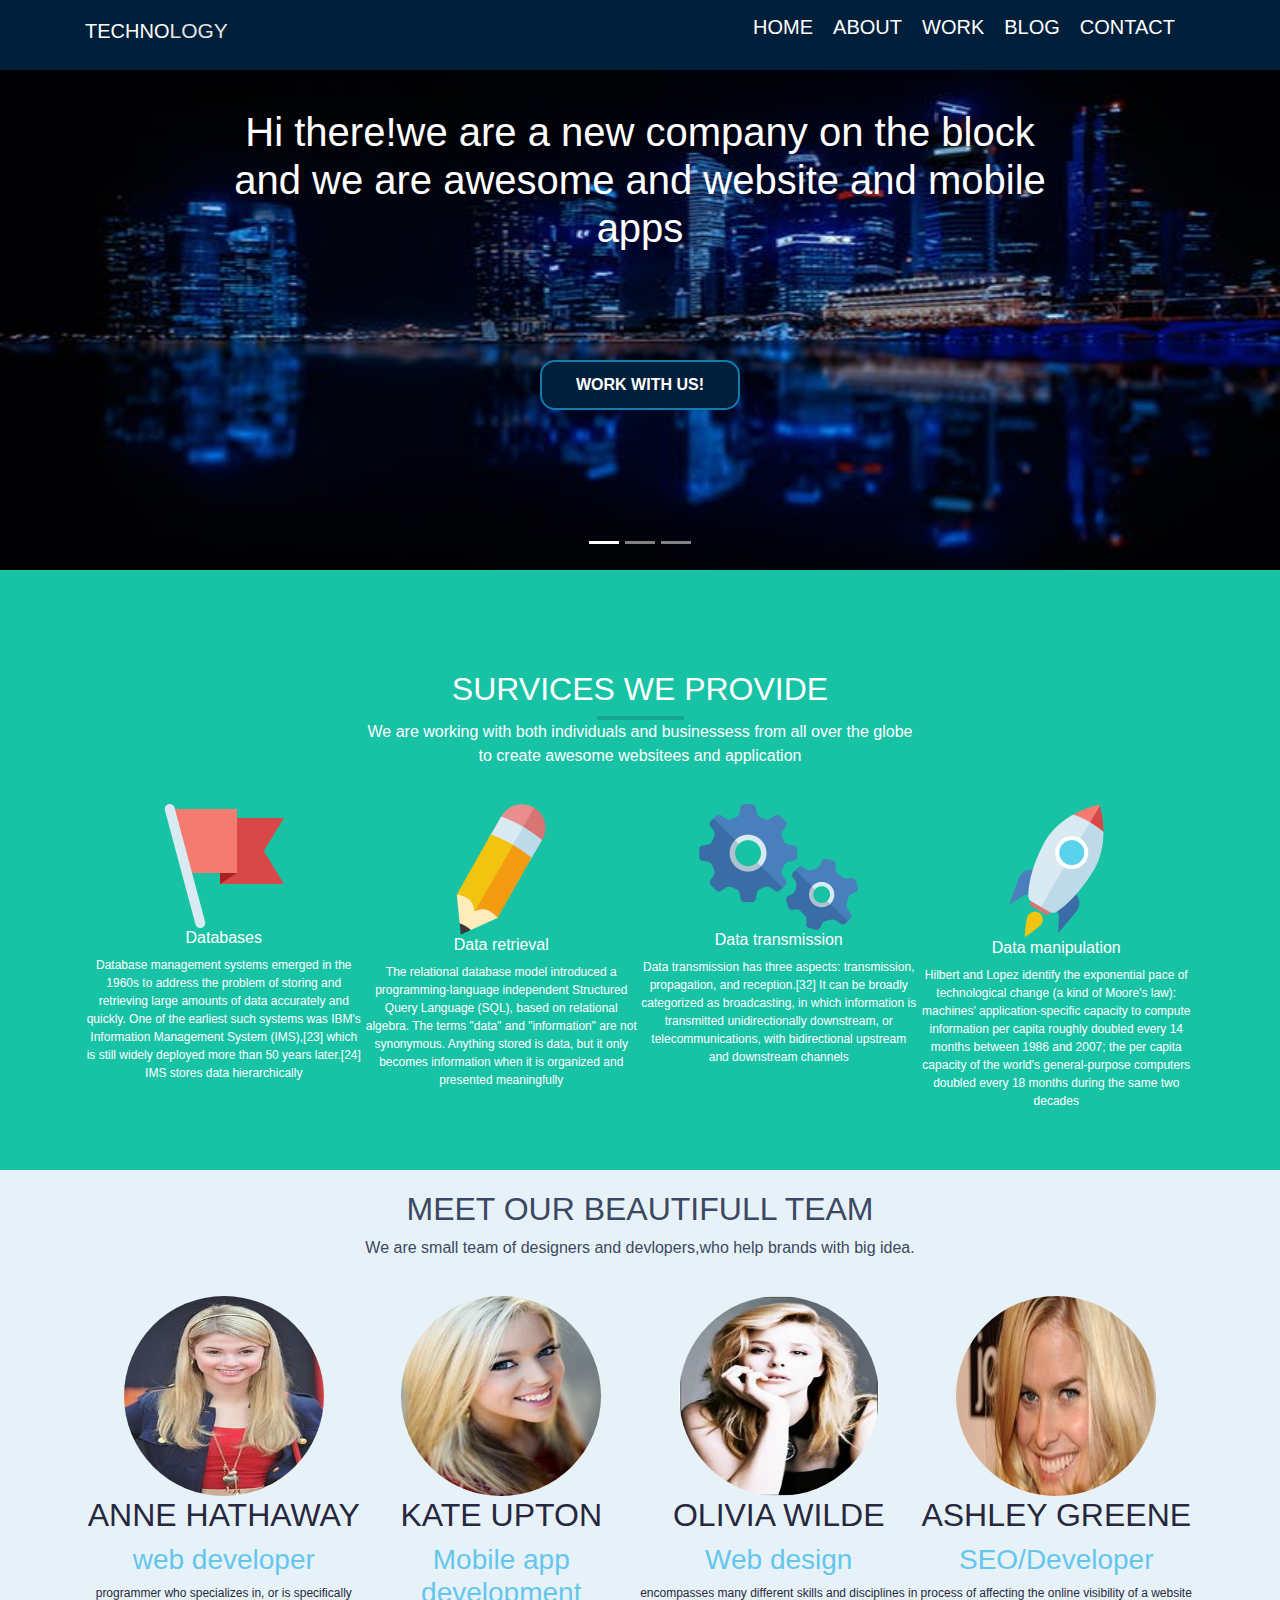
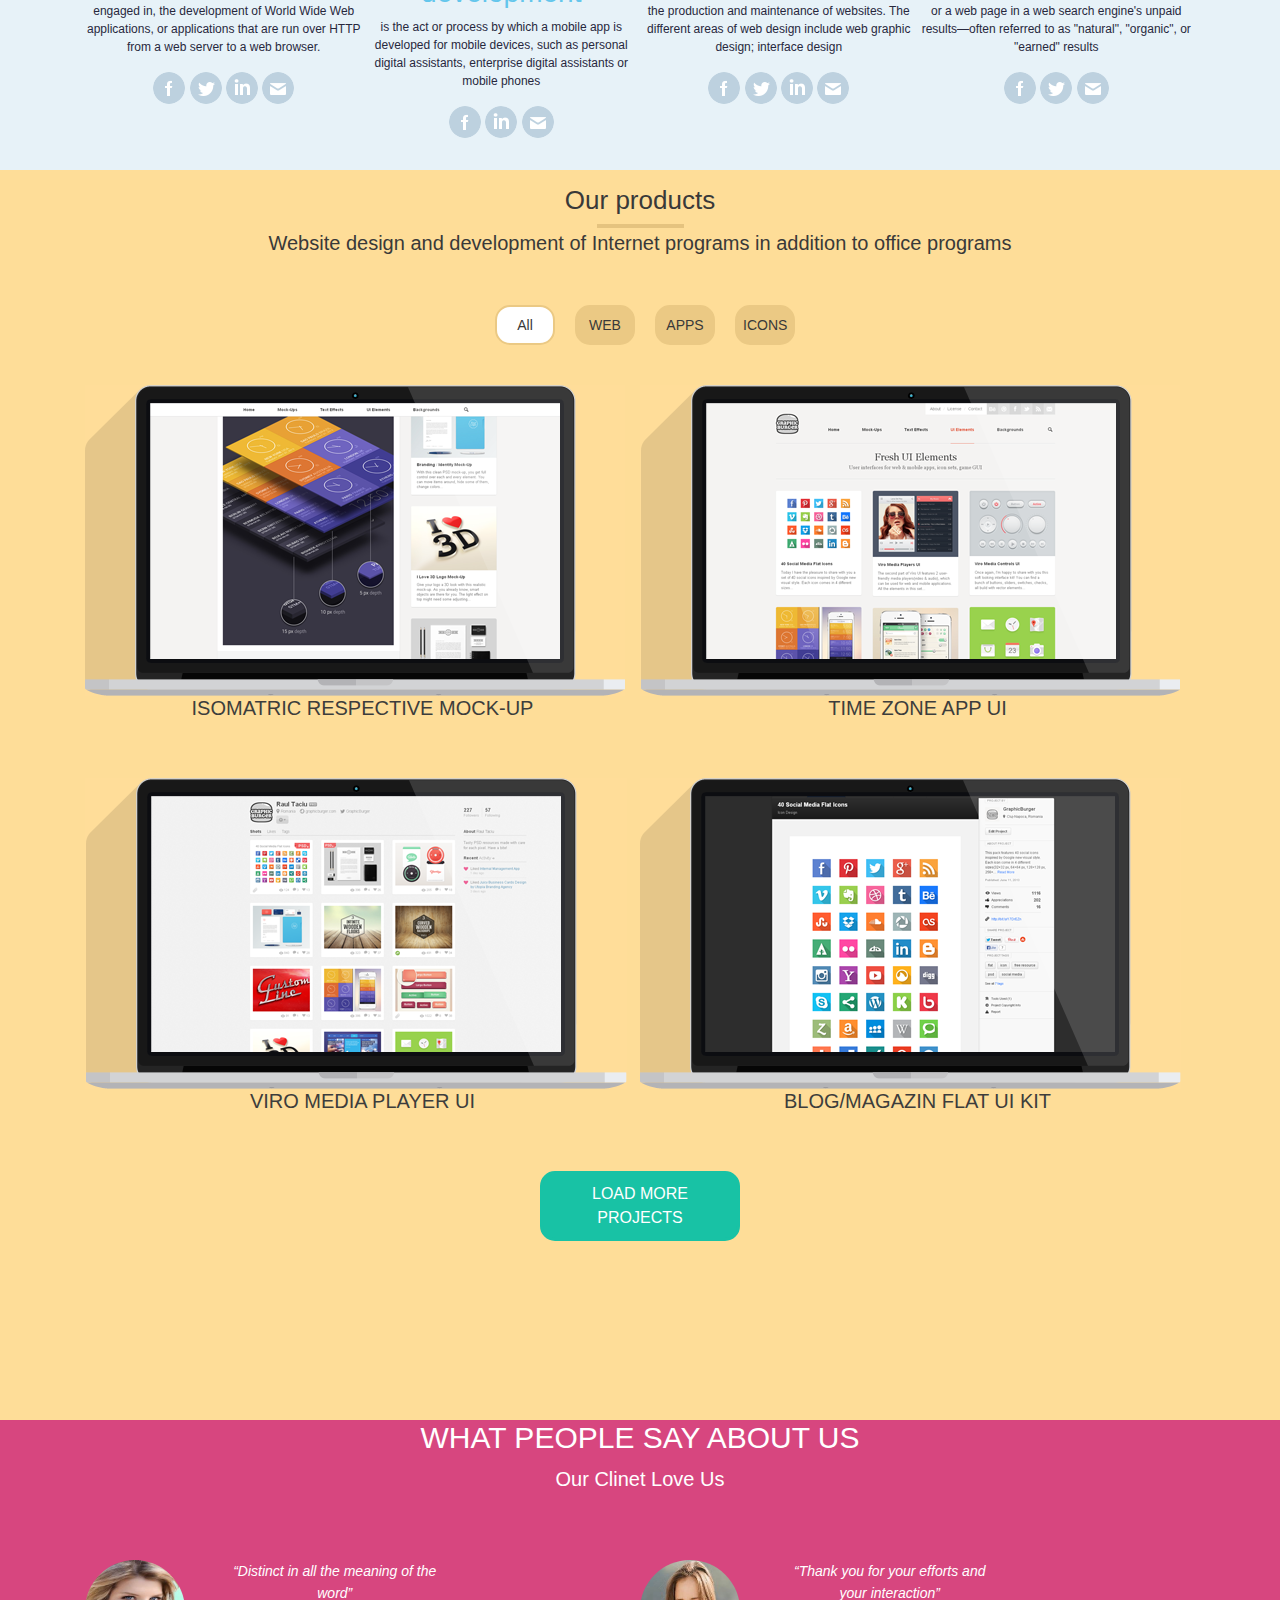
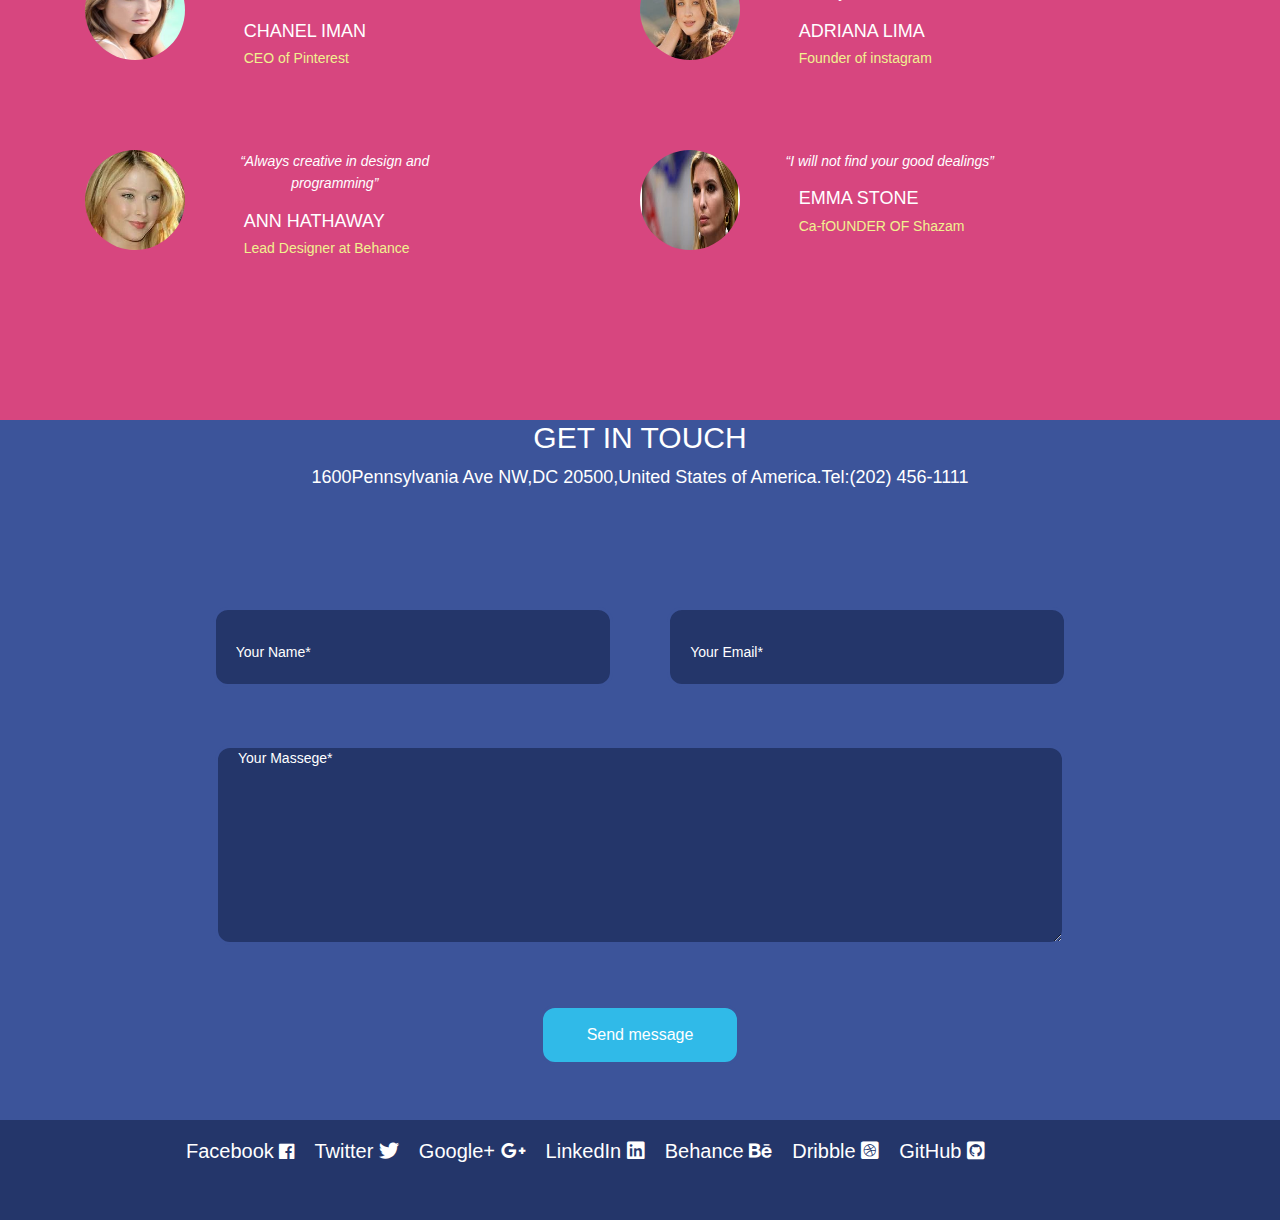
<file: index.html>
<html lang="en">

<head>
    <meta charset="UTF-8">
    <meta name="viewport" content="width=device-width, initial-scale=1.0">
    <meta http-equiv="X-UA-Compatible" content="ie=edge">
    <title> technology information</title>
    <link rel="stylesheet" href="css/style.css">
    <link rel="stylesheet" href="css/all.css">
    <script src="JS/jquery-3.2.1.min.js"></script>
    <script src="JS/bootstrap.min.js"></script>
    <link rel="stylesheet" href="css/bootstrap.css">
    



</head>

<body>
    <!--...........start header..........-->
    <div class="header">
        <div class="navbar">
            <div class="container">
                <h2>techno<span>logy</span></h2>
                <ul>
                    <li><a class="active" href="https://www.merriam-webster.com/dictionary/information%20technology" target="_blank">HOME</a></li>
                    <li><a href="http://www.qtrpages.com/site-130884.html">ABOUT</a></li>
                    <li><a href="https://themeforest.net/category/psd-templates#content">WORK</a></li>
                    <li><a href="https://www.theblogstarter.com/?msclkid=7240fb2532141953db09a0db9c37dc36">BLOG</a></li>
                    <li><a href="index2.html">CONTACT</a></li>
                </ul>
            </div>

        </div>
        <div class="slider">
            <div id="carouselExampleIndicators" class="carousel slide" data-ride="carousel" data-interval="4000">
                <ol class="carousel-indicators">
                    <li data-target="#carouselExampleIndicators" data-slide-to="0" class="active"></li>
                    <li data-target="#carouselExampleIndicators" data-slide-to="1"></li>
                    <li data-target="#carouselExampleIndicators" data-slide-to="2"></li>
                  </ol>
                <div class="carousel-inner">
                  <div class="carousel-item active">
                    <img class="d-block w-100" src="images/34.jpeg">
                    <div class="carousel-caption d-none d-md-block">
                        <h2 class="style">Hi there!we are a new company on the block <br>
                            and we are awesome and website and mobile apps </h2>
                        <button class="work">WORK WITH US!</button>
                      </div>
                    
                  </div>
                  <div class="carousel-item">
                    <img class="d-block w-100" src="images/40.jpeg">
                    <div class="carousel-caption d-none d-md-block">
                        <h2 class="style1">Hi there!we are a new company on the block <br>
                            and we are awesome and website and mobile apps </h2>
                        <button class="work1">WORK WITH US!</button>
                      </div>
                  </div>
                  <div class="carousel-item">
                    <img class="d-block w-100" src="images/41.jpeg">
                    <div class="carousel-caption d-none d-md-block">
                        <h2 class="style2">Hi there!we are a new company on the block <br>
                            and we are awesome and website and mobile apps </h2>
                        <button class="work3">WORK WITH US!</button>
                      </div>
                  </div>
                </div>
               
              </div>
              
        </div>
       
    </div>
    <!--............end header...........-->

    <!--...............start survices.................-->
    <div class="survices">
        <div class="container">
            <div class="sur">
                <h2> SURVICES WE PROVIDE</h2>
                <img src="images/line1.png">
                <P>We are working with both individuals and businessess from all over the globe<br>
                    to create awesome websitees and application</P>
            </div>
            <div class="image">
                <img src="images/am.png">
                <h2>Databases</h2>
                <P>Database management systems emerged in the 1960s to address the problem of storing and retrieving large amounts of data accurately and quickly. One of the earliest such systems was IBM's Information Management System (IMS),[23] which is still widely deployed more than 50 years later.[24] IMS stores data hierarchically</P>
            </div>
            <div class="image">
                <img src="images/am2.png">
                <h2>Data retrieval</h2>
                <P>The relational database model introduced a programming-language independent Structured Query Language (SQL), based on relational algebra. The terms "data" and "information" are not synonymous. Anything stored is data, but it only becomes information when it is organized and presented meaningfully</P>
            </div>
            <div class="image">
                <img src="images/am3.png">
                <h2>Data transmission</h2>
                <P>Data transmission has three aspects: transmission, propagation, and reception.[32] It can be broadly categorized as broadcasting, in which information is transmitted unidirectionally downstream, or telecommunications, with bidirectional upstream and downstream channels</P>
            </div>
            <div class="image">
                <img src="images/am4.png">
                <h2>Data manipulation</h2>
                <P>Hilbert and Lopez identify the exponential pace of technological change (a kind of Moore's law): machines' application-specific capacity to compute information per capita roughly doubled every 14 months between 1986 and 2007; the per capita capacity of the world's general-purpose computers doubled every 18 months during the same two decades</P>
            </div>
        </div>
    </div>
    <!--...............end survices.................-->
    <!--..........start of team..............-->
    <div class="team">
        <div class="container">
            <div class="tm">
                <h2> MEET OUR BEAUTIFULL TEAM</h2>
                
                <P>We are small team of designers and devlopers,who help brands with big idea. </P>
            </div>
            <div class="pic">
                <img src="images/h1.jpg" height="200px" width="200px">
                <h2>ANNE HATHAWAY</h2>
                <h3>web developer </h3>
                <P> programmer who specializes in, or is specifically engaged in, the development of World Wide Web applications, or applications that are run over HTTP from a web server to a web browser. </P>
                        <img src="images/facebook.png">
                        <img src="images/twitter.png">
                        <img src="images/in.png">
                        <img src="images/mail.png">
            </div>
            <div class="pic">
                <img src="images/h9.jpg"  height="200px" width="200px">
                <h2>KATE UPTON</h2>
                <h3>Mobile app development </h3>
                <P>is the act or process by which a mobile app is developed for mobile devices, such as personal digital assistants, enterprise digital assistants or mobile phones</P>
                        <img src="images/facebook.png">
                        
                        <img src="images/in.png">
                        <img src="images/mail.png">
            </div>
            <div class="pic">
                <img src="images/h3.jpg"  height="200px" width="200px">
                <h2>OLIVIA WILDE</h2>
                <h3>Web design</h3>
                <P> encompasses many different skills and disciplines in the production and maintenance of websites. The different areas of web design include web graphic design; interface design</P>
                        <img src="images/facebook.png">
                        <img src="images/twitter.png">
                        <img src="images/in.png">
                        <img src="images/mail.png">
            </div>
            <div class="pic">
                <img src="images/h4.jpg" height="200px" width="200px">
                <h2>ASHLEY GREENE</h2>
                <h3>SEO/Developer </h3>
                <P>process of affecting the online visibility of a website or a web page in a web search engine's unpaid results—often referred to as "natural", "organic", or "earned" results</P>
                        <img src="images/facebook.png">
                        <img src="images/twitter.png">
                        
                        <img src="images/mail.png">
            </div>
        </div>
    </div>
    <!--..........end of team..............-->

    <!--.........start of prot............-->
    <div class="prot">
        <div class="container">
            <div class="pr">
                <h2>Our products</h2>
                <img src="images/line2.png">
                <P> Website design and development of Internet programs in addition to office programs </P>
                <div class="list">
                    <ul>
                        <li><button class="active">All</button></li>
                        <li><button>WEB</button></li>
                        <li><button>APPS</button></li>
                        <li><button>ICONS</button></li>
                    </ul>
                </div>
            </div>
            <div class="picture">
                <div class="photo">
                    <img src="images/11.png">
                    <h2>ISOMATRIC RESPECTIVE MOCK-UP</h2>
                </div>
                <div class="photo">
                    <img src="images/12.png">
                    <h2>TIME ZONE APP UI</h2>
                </div>
                <div class="photo">
                    <img src="images/13.png">
                    <h2>VIRO MEDIA PLAYER UI</h2>
                </div>
                <div class="photo">
                    <img src="images/14.png">
                    <h2>BLOG/MAGAZIN FLAT UI KIT</h2>
                </div>
            </div>
            <div class="be">
                <button>LOAD MORE PROJECTS</button>
            </div>
        </div>

    </div>
    <!--.................end of prot..................-->

    <!--.............start people.................-->
    <div class="people">
        <div class="container">
            <h2> WHAT PEOPLE SAY ABOUT US</h2>
            <p>Our Clinet Love Us</p>

            <div class="amena">
                <div class="pict">
                    <img src="images/h5.jpg" height="100px" width="100px">
                </div>
                <div class="iman">
                    <p><q>Distinct in all the meaning of the word</q> </p>
                    <h2>CHANEL IMAN</h2>
                    <h3>CEO of Pinterest</h3>
                </div>

            </div>
            <div class="amena">
                <div class="pict">
                    <img src="images/h6.jpg" height="100px" width="100px">
                </div>
                <div class="iman" style="margin-right:0">
                    <p><q>Thank you for your efforts and your interaction</q> </p>
                    <h2>ADRIANA LIMA</h2>
                    <h3>Founder of instagram</h3>
                </div>

            </div>
            <div class="amena">
                <div class="pict">
                    <img src="images/h7.jpg" height="100px" width="100px">
                </div>
                <div class="iman">
                    <p><q>Always creative in design and programming</q> </p>
                    <h2>ANN HATHAWAY</h2>
                    <h3>Lead Designer at Behance</h3>
                </div>

            </div>
            <div class="amena">
                <div class="pict">
                    <img src="images/image.jpg" height="100px" width="100px">
                </div>
                <div class="iman" style="margin-right:0">
                    <p><q>I will not find your good dealings</q> </p>
                    <h2>EMMA STONE</h2>
                    <h3>Ca-fOUNDER OF Shazam</h3>
                </div>

            </div>


        </div>
    </div>
    <!--.............end people.................-->

    <!--..............start footer--...............-->
    <div class="footer">
        <div class="container">
            <div class="head">
                <h2>GET IN TOUCH</h2>
                <P>1600Pennsylvania Ave NW,DC 20500,United States of America.Tel:(202) 456-1111</P>
            </div>
            <div class="reg">
                <form>
                <label><input type="text" placeholder="Your Name*" required></label>
                <label><input type="email" placeholder="Your Email*" required></label>
                <br>
                <textarea name="your message" placeholder="Your Massege*" required></textarea>
                <br>
                <input type="submit" value="Send message" >
            </form>
            </div>
        </div>
    </div>
            <div class="link">
                <div class="container">
                <h2>
                <ul>
                    <li><a href="https://ar-ar.facebook.com/" target="_blank">Facebook <i class="fab fa-facebook fa-sm"></i> </a></li>
                    <li><a href="https://twitter.com/i/flow/signup" target="_blank">Twitter   <i class="fab fa-twitter"></i></a></li>
                    <li><a href="https://plus.google.com/up/?continue=https://plus.google.com/people" target="_blank">Google+
                          <i class="fab fa-google-plus-g"></i></a></li>
                    <li><a href="https://ae.linkedin.com/" target="_blank">LinkedIn <i class="fab fa-linkedin"></i></a></li>
                    <li><a href="https://www.behance.net/" target="_blank">Behance <i class="fab fa-behance"></i></a></li>
                    <li><a href="https://dribbble.com/" target="_blank">Dribble <i class="fab fa-dribbble-square"></i></a></li>
                    <li><a href="https://github.com/" target="_blank">GitHub <i class="fab fa-github-square"></i></a></li>
                </ul>
                </h2>
            </div>
            </div>

<!--..............end footer--...............-->
</body>

</html>
</file>
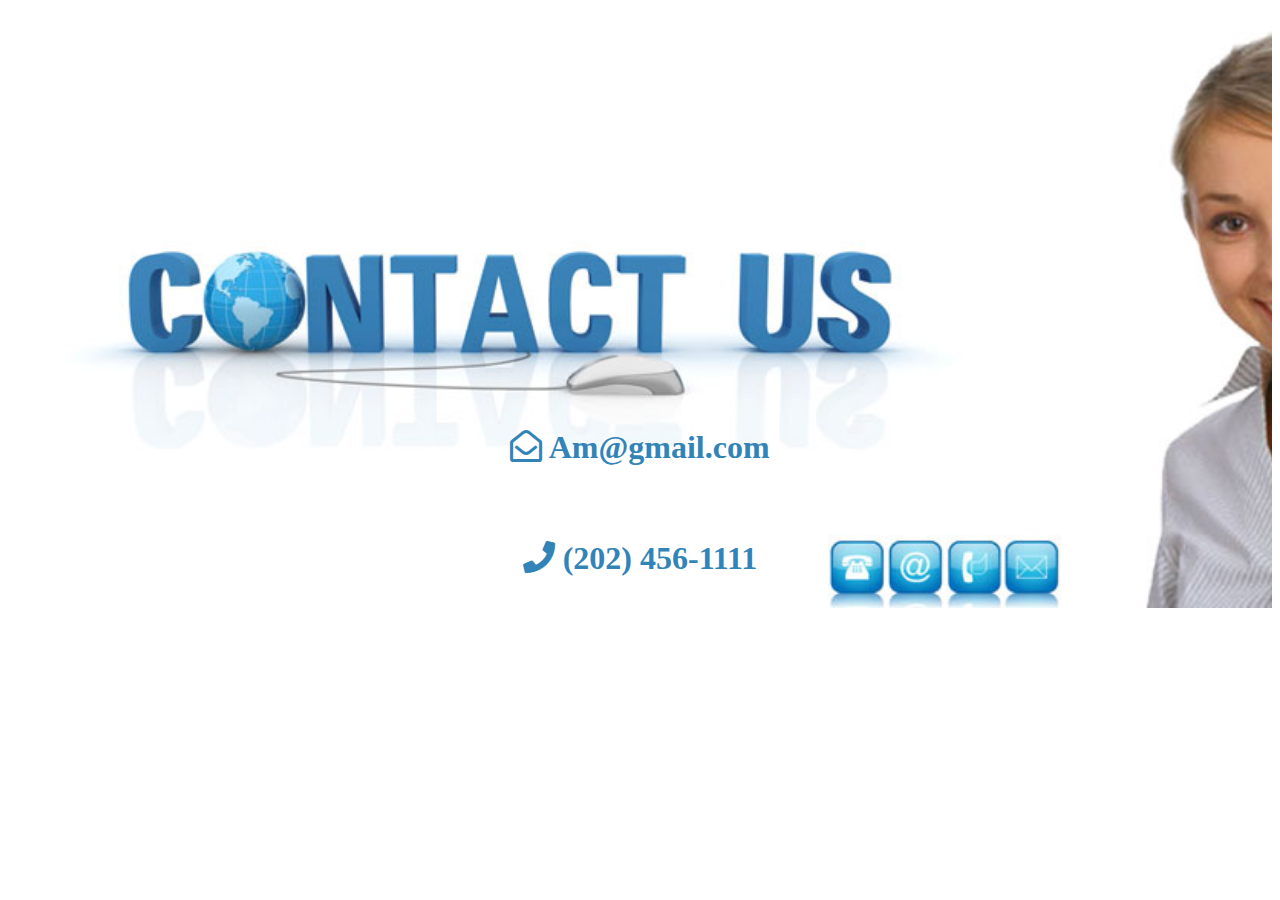
<file: index2.html>
<html lang="en">
<head>
    <meta charset="UTF-8">
    <meta name="viewport" content="width=device-width, initial-scale=1.0">
    <meta http-equiv="X-UA-Compatible" content="ie=edge">
    <title>contact us</title>
    <link rel="stylesheet" href="css/style2.css">
    <link rel="stylesheet" href="css/all.css">
</head>
<body>
    <div class="contact">
       
        
        
        <h1> <i class="far fa-envelope-open"></i> Am@gmail.com 
            <br> <br> <br><i class="fas fa-phone"></i> (202) 456-1111</h1>
    
        
    </div>

</body>
</html>
</file>
<file: css/style.css>
/*start header*/
.container{width: 1170px; margin: 0 auto}
.header .navbar{height:70px;background-color: #001F3B}
.header .navbar h2{ float: left;font-size: 20px;text-transform: uppercase;color: white;
    font-family: Arial, Helvetica, sans-serif }
.header .navbar h2 span{color:#E5E4E3;font-size: 21px} 
.header .navbar ul{float: right; list-style: none}
.header .navbar li{float: left;padding-right: 20px}
.header .navbar li a{font-size: 20px; color: white;text-decoration: none}
.header .navbar li a:hover{color: #633A7A;}
.header .navbar li .active{color: white}  
.header .slider{height: 500px;}
 #carouselExampleIndicators {height: 500px;background-size: cover;}
 #carouselExampleIndicators .carousel-caption{bottom: 140px}
.header .slider #carouselExampleIndicators  img{height: 500px;}
.header .slider #carouselExampleIndicators .style{text-align:center;color:white;padding-top: 200px;font-size: 40px;}
#carouselExampleIndicators .carousel-caption .work{background-color:#001F3B;height: 50px;width: 200px;color: white;
    font-weight: bold;border:2px solid  #167AAB;border-radius: 15px}
#carouselExampleIndicators .carousel-caption .work1{background-color:#FDBF51;height: 50px;width: 200px;color: white
        font-weight: bold;border:2px solid  #120A05;border-radius:15px}
#carouselExampleIndicators .carousel-caption .work3{background-color:#167AAB;height: 50px;width: 200px;color: white;
            font-weight: bold;border:2px solid #001F3B;border-radius: 15px}

 #carouselExampleIndicators button {margin-top: 100px;}
 

.header .slider #carouselExampleIndicators .style1{text-align:center;color:white;padding-top: 200px;font-size: 40px;}
.header .slider #carouselExampleIndicators .style2{text-align:center;color:white;padding-top: 200px;font-size: 40px;}
                                   /*end header*/
/*start survices*/
.survices{height: 600px; overflow: hidden ; background-color: #18C2A5}
.survices .sur{text-align:center;color: white;padding-top: 100px}
.survices .image{width: 25%; text-align: center;float: left;padding-top: 20px}
.survices .image h2{font-size: 16px; color: white;text-align: center}
.survices .image p{font-size: 12px;text-align: center;color: white}
                                 /*end survices*/
  /**start team*/                               
.team{height: 600px; overflow: hidden;background-color: #E7F2F8}
.team  .tm{padding-top: 20px; color:#3C4862;text-align: center;}
.team .pic{ width: 25%;text-align: center; padding-top: 20px;float:left; }
.team .pic img{ border-radius: 50%}
.team .pic h2{color:#27283D;font-family: 'Franklin Gothic Medium', 'Arial Narrow', Arial, sans-serif;}
.team .pic h3{color:#64C6EC}
.team .pic p{color:#27283D;font-size: 12px}
                       /**end team**/

 /**start prot**/         
.prot{height:1250PX;background-color:#FEDD98;overflow: hidden;}
.prot .pr {padding-top: 15px; text-align: center;color:#393939;}
.prot .pr h2{font-size: 26px}
.prot .pr p{font-size: 20px;padding-bottom: 30px;font-family: Arial, Helvetica, sans-serif}
.prot .pr .list{overflow: hidden;text-align: center;padding-bottom:40px;}
.prot .pr ul{list-style: none;    margin-left: 370px;padding-top:1px}
.prot .pr ul li{float: left;padding-right: 20px;text-align: center}
.prot .pr ul li button{text-align: center;background-color: #EBC984;height:40px;width:60px;color:#393939;
border: 2px solid  #EBC984;font-size: 14px;border-radius: 15px}
.prot .pr .list .active{background-color: white}
.prot .picture .photo{width:50%;float: left;margin-bottom: 50px;}
.prot .picture .photo h2{font-size: 20px;color:#3D3D3C;text-align: center}
.prot .be{text-align: center}
 .prot button{height: 70px;width: 200px;color: white;background-color: #18C2A5;text-align:center;border:3px solid  #18C2A5;
    border-radius: 15px}
               /**end prot**/
/**start people**/
.people{height: 600px; background-color: #D7467F;overflow: hidden;}
.people h2{color:white;text-align: center;font-size: 30px;}
.people p{color:white;text-align: center;font-size: 20px;}
.people .amena{overflow: hidden;width: 50%;float: left;margin-top: 50px}
.people .amena .pict{width: 20%;float: left;margin-right: 5%;padding-bottom: 40px}
.people .amena .pict img{border-radius: 50%;}
.people .amena .iman{width: 40%;float: left;}
.people .amena .iman p{color:white;font-size: 14px;line-height: 1.6;font-style: italic}
.people .amena .iman h2{color:white;font-size: 18px;text-align:left;margin-left: 20px}
.people .amena .iman h3{color:#f1f18f;font-size: 14px;text-align: left;margin-left: 20px}
                /**end people**/
  /**start footer**/              
.footer{background-color: #3C549A; height: 700px;overflow: hidden;}
.footer .head{text-align: center;color: white}
.footer .head h2{font-size: 30px;font-family: Arial, Helvetica, sans-serif}
.footer .head p{font-size: 18px; }
.footer .reg{height: 400px; text-align: center;padding-top: 100px}
.footer .reg input[type="text"]{background-color: #24366A;height: 80px; width: 400px;border:3px solid  #3C549A;border-radius: 15px;margin-right:50px;
color:white;padding:0 20px;font-size: 30px }
 ::-webkit-input-placeholder{color: white;font-size: 14px}

.footer .reg input[type="email"]{background-color: #24366A;height: 80px; width: 400px;border:3px solid  #3C549A;border-radius: 15px;
    color:white;padding:0 20px;font-size: 30px }
    ::-webkit-input-placeholder{color: white;font-size: 14px}
.footer .reg textarea{height: 200px; width:850px;border:3px solid  #3C549A;border-radius: 15px;background-color:#24366A;
    margin-top: 50px;color:white;
    padding:0 20px;font-size: 30px   }
    ::-webkit-textarea-placeholder{color: white;font-size: 14px;}
.footer .reg input[type="submit"] {color:white; background-color: #30BAE8;margin-top: 60px;;border:3px solid  #3C549A;
    border-radius: 15px;height: 60px;
    width: 200px;font-size: 16px}
                        /**end footer**/
/**start link**/
 .link{height: 100px;overflow: hidden;background-color: #24366A;}
 .link ul{list-style: none;float: right;margin-right: 190px}
 .link ul li{padding-right:20px;float: left;}
 .link ul li a{text-decoration: none;color:white;font-size: 20px;text-align: center}
 .link ul li a:hover{color:#317CB3}
 .link h6{color:white;text-align: center;}
             /**end link**/
</file>
<file: css/style2.css>
.contact{height: 600px;overflow:hidden;background-image: url(../images/12.jpg);background-size: cover}

.contact h1{text-align: center;color:#3284B6 ; padding-top: 400px}
.contact h2{text-align: center;color:#3284B6 ; padding-top: 50px}
</file>
